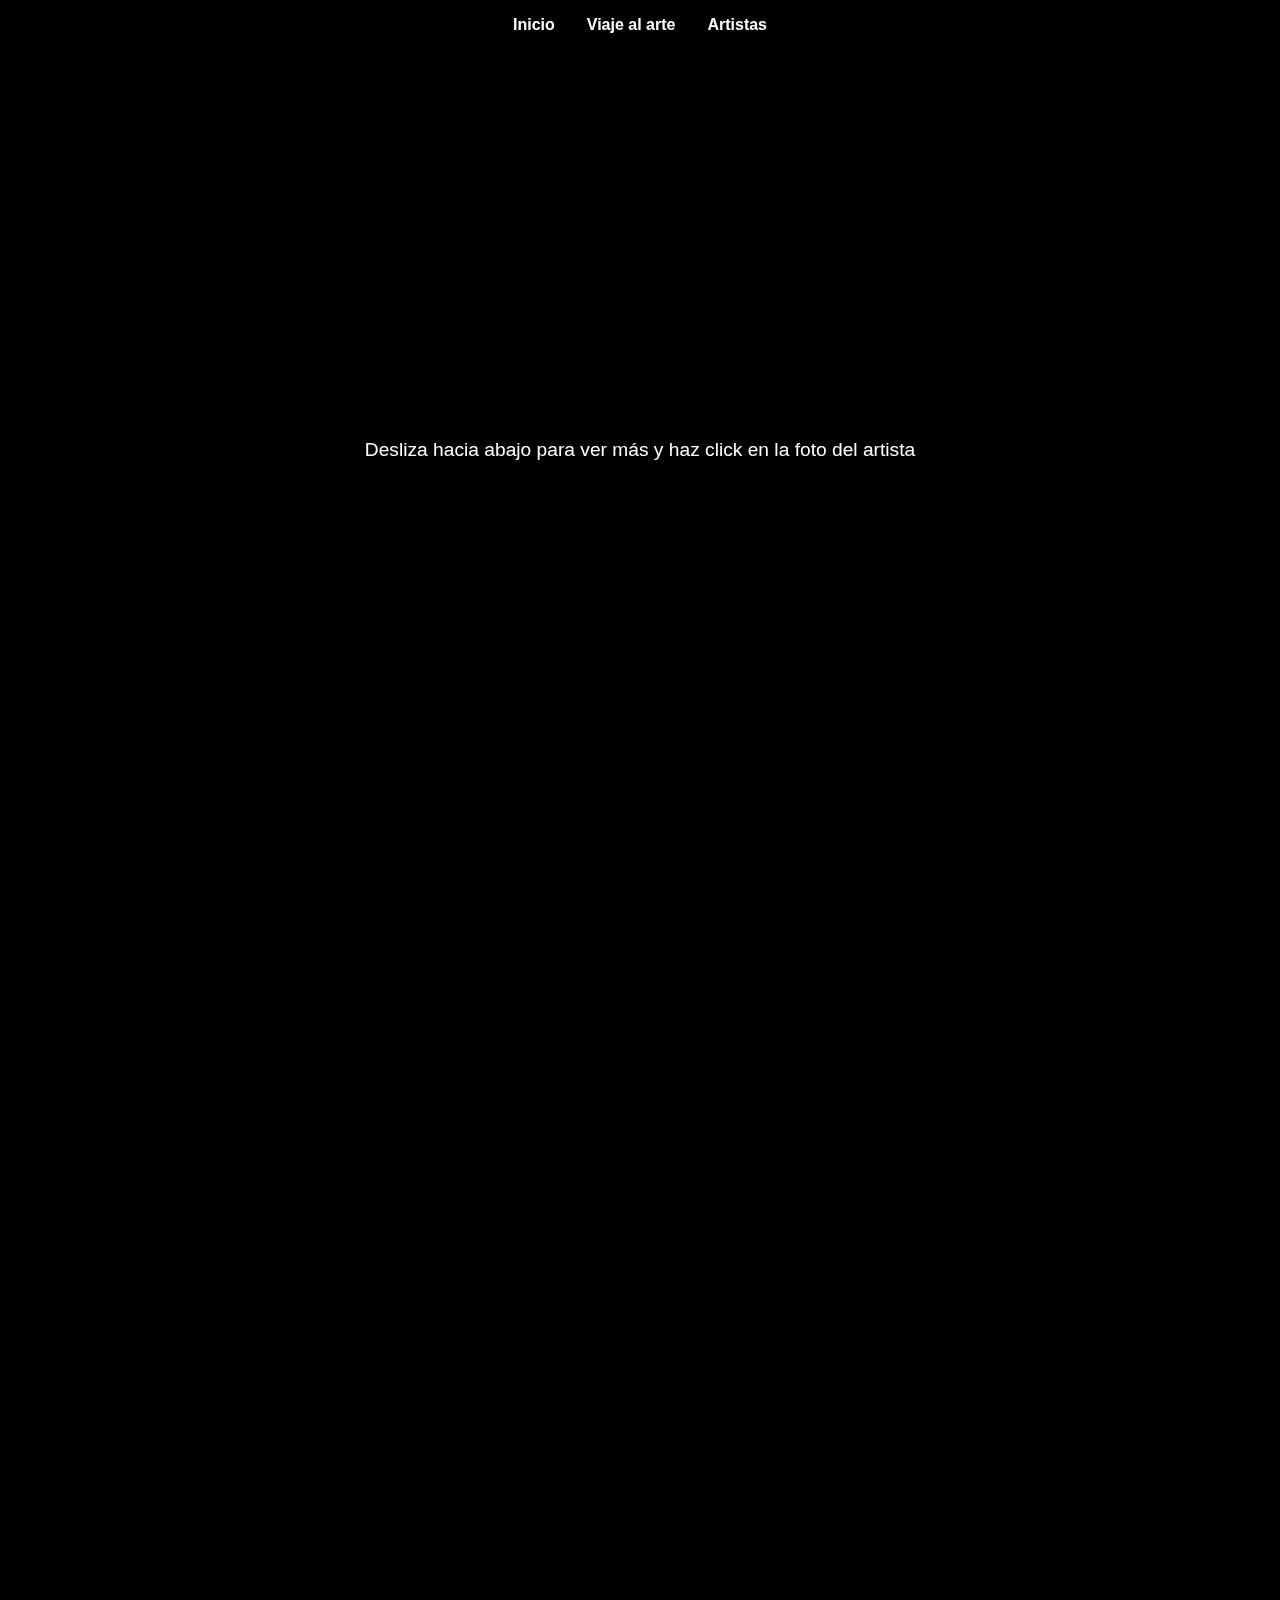
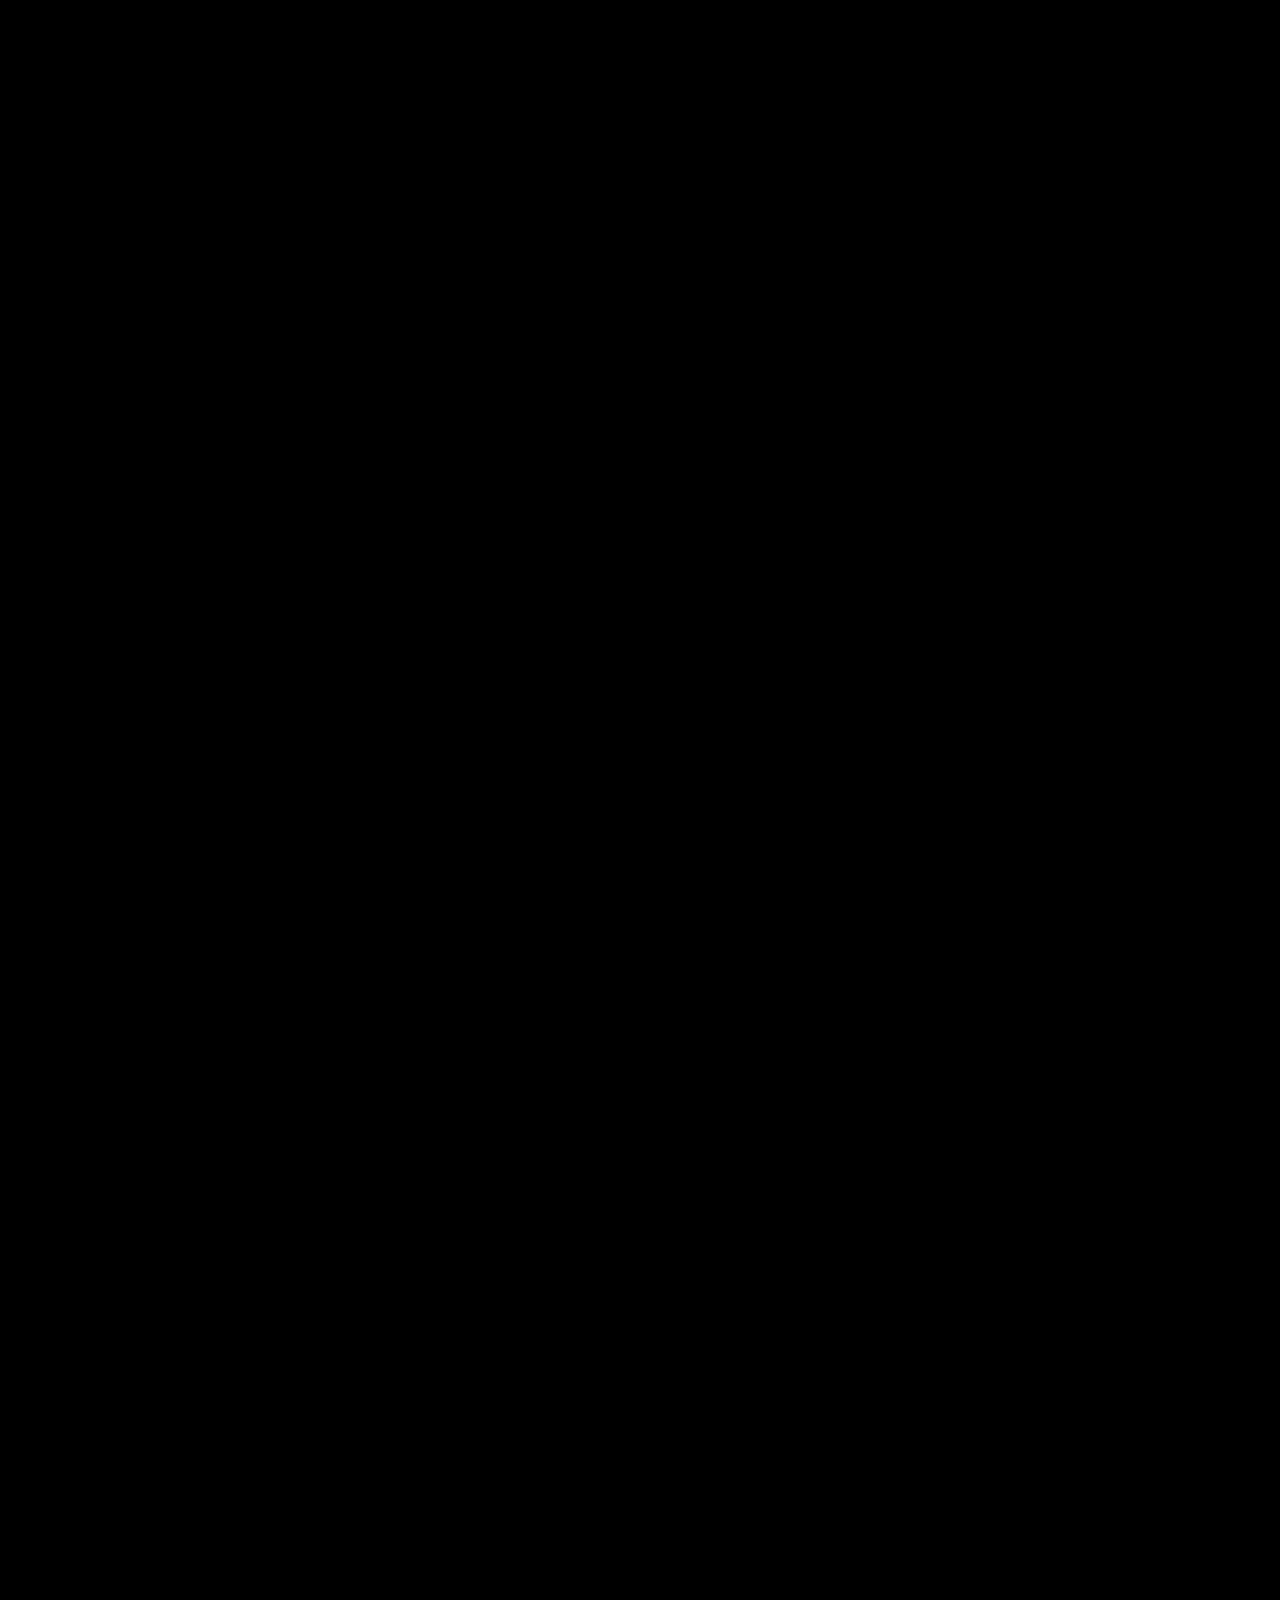
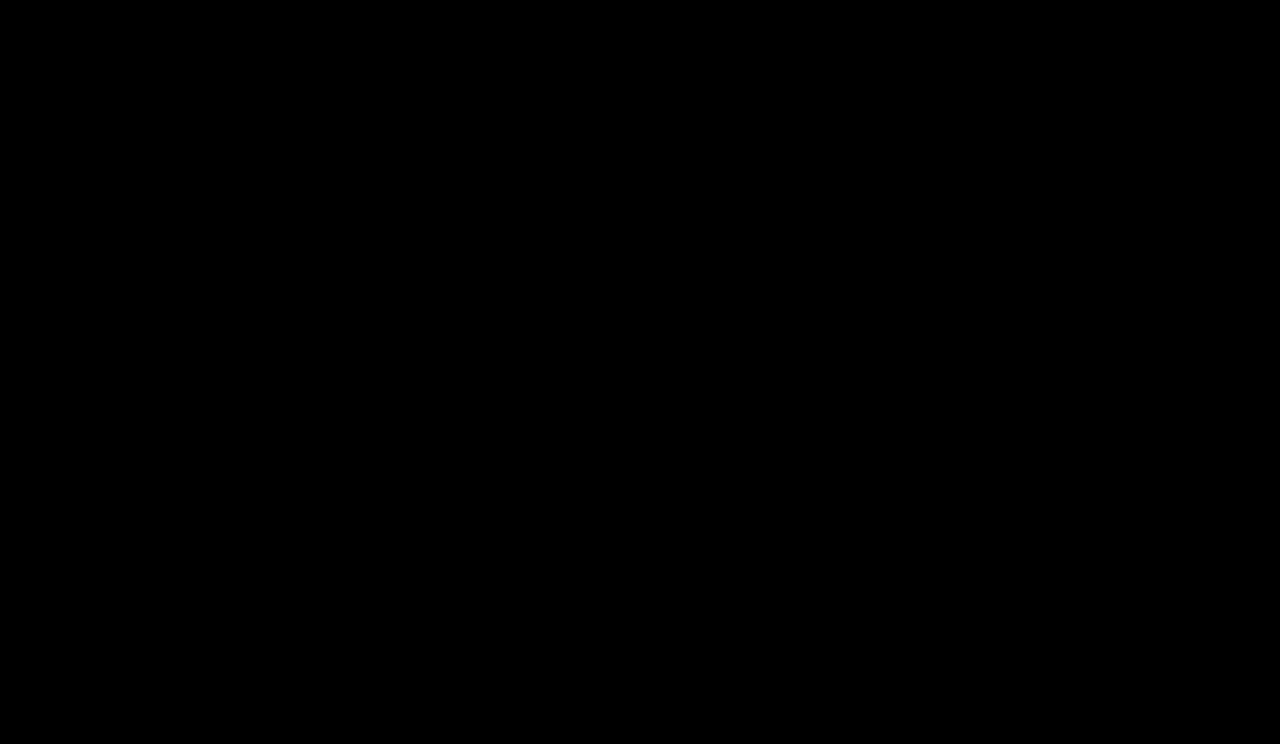
<file: artistas.html>
<!DOCTYPE html>
<html lang="en">

<head>
    <meta charset="UTF-8">
    <meta name="viewport" content="width=device-width, initial-scale=1.0">
    <title>Imagen con Descripción</title>
    <link rel="stylesheet" href="css/artistas_estilos.css">
</head>

<body>

    <div id="main-content">
        <div class="navbar">
            <a href="index.html">Inicio</a>
            <a href="ViajeAlArte.html">Viaje al arte</a>
            <a href="artistas.html">Artistas</a>
        </div>
    </div>
    <div class="ctn_principal">
        <div class="contenedor reveal">
            <div class="imagen-container">
                <img src="img-Pintores/Caravaggio.png" alt="Descripción de la imagen" class="imagen" />
                <h1 class="artistas"> Caravaggio </h1>
                <p class="descripcion">(1571–1610), cuyo nombre real era Michelangelo Merisi, fue un pintor italiano de
                    la época barroca,
                    conocido por revolucionar el arte con su uso dramático del claroscuro y su realismo impactante.
                    Nació en Milán y se trasladó a Roma, donde rápidamente destacó por sus retratos y escenas
                    religiosas. Sus obras se caracterizan por representar figuras humanas con una gran intensidad
                    emocional, mostrando detalles crudos y realistas. Caravaggio también tuvo una vida tumultuosa,
                    marcada por la violencia y los conflictos, lo que influyó en su arte. Murió en circunstancias
                    misteriosas a los 38 años, dejando un legado duradero en el mundo del arte.</p>
                <button class="btn-ver-pinturas" data-link="https://www.wikiart.org/es/caravaggio">Ver pinturas
                    famosas</button>
            </div>
        </div>
        <div class="contenedor reveal">
            <div class="imagen-container">
                <img src="img-Pintores/Picasso.png" alt="Descripción de la imagen" class="imagen" />
                <h1 class="artistas">Pablo Picasso</h1>
                <p class="descripcion">(1881–1973) fue un pintor, escultor y artista revolucionario español, considerado
                    uno de los más
                    grandes e influyentes del siglo XX. Nacido en Málaga, España, mostró un talento artístico precoz y
                    estudió en Barcelona y Madrid. Picasso cofundó el movimiento cubista junto a Georges Braque,
                    rompiendo con las tradiciones artísticas al descomponer formas en facetas geométricas. Su prolífica
                    carrera abarcó varios estilos y periodos, incluidos el Azul, el Rosa y el Clásico. También exploró
                    la
                    escultura, la cerámica y el grabado, dejando un legado que transformó la historia del arte moderno.
                    Falleció en Francia a los 91 años.</p>
                <button class="btn-ver-pinturas" data-link="https://www.wikiart.org/es/pablo-picasso">Ver pinturas
                    famosas</button>
            </div>
        </div>
        <div class="contenedor reveal">
            <div class="imagen-container">
                <img src="img-Pintores/EdouardManet.png" alt="Descripción de la imagen" class="imagen" />
                <h1 class="artistas">Edouard Manet</h1>
                <p class="descripcion">(1832–1883) fue un pintor francés, considerado una figura clave en la transición
                    del realismo al
                    impresionismo, aunque su estilo y técnicas se alejan de la completa adopción del impresionismo.
                    Nació en París y fue un precursor de la modernidad en la pintura, desafiando las convenciones
                    artísticas de su tiempo con su enfoque directo y su uso innovador de la luz y la sombra. Manet fue
                    conocido por sus retratos de la vida moderna, abordando temas como el ocio, la figura humana y la
                    cultura urbana de París. Sus obras provocaron escándalos en el Salón de París, pero también
                    influyeron en generaciones posteriores de artistas. Murió a los 51 años, dejando una huella
                    perdurable en el arte moderno.</p>
                <button class="btn-ver-pinturas" data-link="https://www.wikiart.org/es/edouard-manet">Ver pinturas
                    famosas</button>
            </div>
        </div>
        <div class="contenedor reveal">
            <div class="imagen-container">
                <img src="img-Pintores/FranciscodeGoya.png" alt="Descripción de la imagen" class="imagen" />
                <h1 class="artistas">Francisco de Goya</h1>
                <p class="descripcion">(1746–1828) fue un pintor y grabador español, considerado uno de los más grandes
                    artistas de la
                    historia del arte occidental. Nació en Fuendetodos, Aragón, y pasó gran parte de su vida en Madrid,
                    donde se convirtió en pintor de la corte del rey Carlos IV. Su obra abarcó una amplia gama de
                    estilos,
                    desde el rococó hasta el romanticismo, y pasó por diferentes etapas, reflejando tanto la grandeza de
                    la aristocracia como las tragedias sociales y políticas de su tiempo. Goya es conocido por su
                    capacidad para plasmar el sufrimiento humano, la crítica social y la oscuridad de la psique. En sus
                    últimos años, sufrió sordera, lo que marcó un cambio en su obra hacia temas más sombríos. Murió
                    en Burdeos, Francia, a los 82 años.</p>
                <button class="btn-ver-pinturas" data-link="https://www.wikiart.org/es/francisco-de-goya">Ver pinturas
                    famosas</button>
            </div>
        </div>

        <div class="contenedor reveal">
            <div class="imagen-container">
                <img src="img-Pintores/PeterPaul.png" alt="Descripción de la imagen" class="imagen" />
                <h1 class="artistas">Peter Paul Rubens</h1>
                <p class="descripcion">(1577–1640) fue un pintor flamenco de la época barroca, reconocido como uno de
                    los artistas más
                    influyentes de su tiempo. Nació en Siegen, Alemania, pero creció en Amberes, Bélgica, donde
                    desarrolló su estilo único. Rubens fue un maestro del claroscuro, el movimiento dinámico y la
                    sensualidad en sus obras, utilizando colores vibrantes y composiciones complejas. Fue también un
                    diplomático y coleccionista de arte, lo que le permitió establecer contactos en toda Europa. A lo
                    largo de su carrera, Rubens creó una vasta cantidad de cuadros religiosos, mitológicos y retratos, y
                    su influencia se extendió por generaciones. Murió en Amberes, dejando un legado duradero en la
                    pintura barroca.</p>
                <button class="btn-ver-pinturas" data-link="https://www.wikiart.org/es/peter-paul-rubens">Ver pinturas
                    famosas</button>
            </div>
        </div>

        <div class="contenedor reveal">
            <div class="imagen-container">
                <img src="img-Pintores/PierreAuguste.png" alt="Descripción de la imagen" class="imagen" />
                <h1 class="artistas">Pierre Auguste Renoir</h1>
                <p class="descripcion">(1841–1919) fue un pintor francés, uno de los principales exponentes del
                    impresionismo,
                    movimiento artístico que revolucionó la pintura en la segunda mitad del siglo XIX. Nació en Limoges,
                    Francia, y comenzó su carrera pintando porcelanas antes de dedicarse plenamente a la pintura.
                    Renoir se caracterizó por su uso vibrante del color y su habilidad para capturar la luz natural,
                    especialmente en escenas de la vida cotidiana, paisajes y retratos. A lo largo de su carrera, sus
                    obras
                    reflejaron una fascinación por la belleza femenina y el gozo de la vida, destacando por su
                    tratamiento
                    delicado de la piel y la luz. A pesar de sufrir dolores debido a una artritis severa en sus últimos
                    años,
                    continuó pintando hasta su muerte.</p>
                <button class="btn-ver-pinturas" data-link="https://www.wikiart.org/es/pierre-auguste-renoir">Ver
                    pinturas famosas</button>
            </div>
        </div>

        <div class="contenedor reveal">
            <div class="imagen-container">
                <img src="img-Pintores/Rembrandt.png" alt="Descripción de la imagen" class="imagen" />
                <h1 class="artistas">Rembrandt</h1>
                <p class="descripcion">(1606–1669) fue un pintor y grabador neerlandés, considerado uno de los mayores
                    maestros de la
                    historia del arte. Nacido en Leiden, desarrolló un estilo único caracterizado por su dominio del
                    claroscuro y la habilidad para capturar emociones humanas. Su carrera floreció en Ámsterdam,
                    donde creó obras religiosas, retratos y escenas cotidianas con un enfoque innovador. A pesar de su
                    éxito temprano, sufrió problemas financieros y personales en sus últimos años. Su legado incluye
                    una profunda influencia en el arte barroco y la evolución del retrato psicológico.</p>
                <button class="btn-ver-pinturas" data-link="https://www.wikiart.org/es/rembrandt">Ver pinturas
                    famosas</button>
            </div>
        </div>

        <div class="contenedor reveal">
            <div class="imagen-container">
                <img src="img-Pintores/SalvadorDali.png" alt="Descripción de la imagen" class="imagen" />
                <h1 class="artistas">Salvador Dali</h1>
                <p class="descripcion">(1904–1989) fue un pintor, escultor y escritor español, conocido por ser uno de
                    los máximos
                    exponentes del surrealismo. Nació en Figueres, Cataluña, y mostró desde joven una gran habilidad
                    artística. Su obra fusiona sueños, deseos subconscientes y la realidad, utilizando imágenes
                    inquietantes y deformadas. Dalí fue un maestro en la técnica del realismo, pero incorporó elementos
                    fantásticos y paranoicos, influenciado por la psicoanálisis de Freud. Su estilo extravagante y su
                    personalidad excéntrica lo convirtieron en una figura icónica en el mundo del arte. Murió en su
                    ciudad natal a los 84 años.</p>
                <button class="btn-ver-pinturas" data-link="https://www.wikiart.org/es/salvador-dali">Ver pinturas
                    famosas</button>
            </div>
        </div>
    </div>

    <div id="scroll-message">
        <p>Desliza hacia abajo para ver más y haz click en la foto del artista</p>
        <div class="arrow"></div>
    </div>



    <script>
        document.querySelectorAll('.imagen').forEach(function (imagen) {
            imagen.addEventListener('click', function () {
                const contenedor = imagen.closest('.imagen-container');
                contenedor.classList.toggle('mover');
                const descripcion = contenedor.querySelector('.descripcion');
                descripcion.classList.toggle('mostrar');
                const boton = contenedor.querySelector('.btn-ver-pinturas');
                if (descripcion.classList.contains('mostrar')) {
                    boton.style.opacity = '1';
                    boton.style.pointerEvents = 'all';
                } else {
                    boton.style.opacity = '0';
                    boton.style.pointerEvents = 'none';
                }
            });
        });

        document.addEventListener('scroll', function () {
            const reveals = document.querySelectorAll('.reveal');
            reveals.forEach(function (contenedor) {
                const windowHeight = window.innerHeight;
                const revealTop = contenedor.getBoundingClientRect().top;
                if (revealTop < windowHeight - 150) {
                    contenedor.classList.add('visible');
                } else {
                    contenedor.classList.remove('visible');
                }
            });
        });

        let messageHidden = false;

        document.addEventListener('scroll', function () {
            const reveals = document.querySelectorAll('.reveal');
            reveals.forEach(function (contenedor) {
                const windowHeight = window.innerHeight;
                const revealTop = contenedor.getBoundingClientRect().top;
                if (revealTop < windowHeight - 150) {
                    contenedor.classList.add('visible');
                } else {
                    contenedor.classList.remove('visible');
                }
            });

            const scrollMessage = document.getElementById('scroll-message');
            if (!messageHidden && window.scrollY > 300) {
                scrollMessage.style.display = 'none';
                messageHidden = true;
            }
        });

        window.addEventListener('load', function () {
            const scrollMessage = document.getElementById('scroll-message');
            if (!messageHidden && window.scrollY === 0) {
                scrollMessage.style.display = 'block';
            }
        });
        document.querySelectorAll('.btn-ver-pinturas').forEach(function (boton) {
            boton.addEventListener('click', function () {
                const link = boton.getAttribute('data-link');
                if (link) {
                    window.location.href = link;
                }
            });
        });

    </script>

</body>

</html>
</file>
<file: css/artistas_estilos.css>
body {
  background: #000;
  margin: 0;
  font-family: Arial, sans-serif;
  color: #000;
  position: relative;
  height: 200vh;
}

.navbar {
  position: fixed;
  top: 0;
  left: 0;
  width: 100%;
  background: #000;
  display: flex;
  justify-content: center;
  padding: 1rem 0;
  box-shadow: 0 2px 5px rgba(0, 0, 0, 0.5);
  z-index: 10;
}

.navbar a {
  text-decoration: none;
  color: #fff;
  font-weight: bold;
  font-size: 1rem;
  margin: 0 1rem;
  transition: color 0.3s;
}

.navbar a:hover {
  color: #ffcc00;
}

.ctn_principal {
  padding-top: 100px;
}

.contenedor {
  background-color: #f4f4f4;
  padding: 20px;
  margin: 20px;
  border: 1px solid #ccc;
  text-align: center;
  opacity: 0;
  transform: translateY(50px);
  transition: opacity 0.5s ease, transform 0.5s ease;
  border-radius: 10px;
}

.reveal.visible {
  opacity: 1;
  transform: translateY(0);
}

.imagen-container {
  display: flex;
  align-items: center;
  justify-content: center;
  position: relative;
  margin: 20px 0;
  transition: transform 0.5s ease;
}

.imagen {
  width: 100%;
  max-width: 300px;
  cursor: pointer;
  transition: transform 0.6s ease;
  margin: 0 20px 0 280px;
}

.descripcion {
  opacity: 0;
  transform: translateY(20px);
  transition: opacity 0.3s ease, transform 0.3s ease;
  color: #333;
  font-size: 1rem;
  margin-left: 20px;
  text-align: justify;
}

.imagen-container.mover .imagen {
  transform: translateX(-100px);
}

.imagen-container .descripcion.mostrar {
  opacity: 1;
  transform: translateY(0);
}

.imagen-container.mover {
  flex-direction: row-reverse;
}

.h1 {
  position: absolute;
  top: 50%;
  color: #fff;
  margin: 0;
}

::-webkit-scrollbar {
  width: 12px;
}

::-webkit-scrollbar-track {
  background-color: #f1f1f1;
  border-radius: 10px;
}

::-webkit-scrollbar-thumb {
  background-color: #eec3d8;
  border-radius: 10px;
  border: 2px solid #ccc;
  animation: pintar 2s infinite linear;
}

@keyframes pintar {
  0% {
    background-position: 0 0;
  }
  100% {
    background-position: 100% 0;
  }
}

::-webkit-scrollbar-thumb:hover {
  background-color: #f1bfd8;
}

.btn-ver-pinturas {
  background-color: #000;
  color: #fff;
  font-size: 1rem;
  padding: 10px 20px;
  margin-top: 10px;
  border: none;
  border-radius: 5px;
  cursor: pointer;
  transition: opacity 0.3s ease;
  opacity: 0;
  pointer-events: none;
  width: 100%;
  text-align: center;
}

.btn-ver-pinturas:hover {
  background-color: #333;
}

.imagen-container .descripcion.mostrar + .btn-ver-pinturas {
  opacity: 1;
  pointer-events: all;
}

#scroll-message {
  position: fixed;
  top: 50%;
  left: 50%;
  transform: translate(-50%, -50%);
  background-color: rgba(0, 0, 0, 0.8);
  color: #fff;
  padding: 20px;
  border-radius: 10px;
  text-align: center;
  font-size: 1.2rem;
  z-index: 100;
  opacity: 1;
  transition: opacity 0.3s ease, visibility 0.3s ease;
  visibility: visible;
}

#scroll-message p {
  margin: 0;
}

.scrolled #scroll-message {
  opacity: 0;
  visibility: hidden;
}

/* Responsive Design */
@media (max-width: 1200px) {
  .navbar a {
    font-size: 0.9rem;
    margin: 0 0.5rem;
  }

  .imagen {
    max-width: 250px;
    margin: 0 20px;
  }

  .descripcion {
    font-size: 0.95rem;
  }
}

@media (max-width: 768px) {
  .imagen-container.mover {
    flex-direction: column;
  }

  .navbar {
    flex-direction: column;
    padding: 1rem;
  }

  .navbar a {
    font-size: 1.1rem;
    margin: 0.5rem 0;
  }

  .contenedor {
    margin: 10px;
    padding: 10px;
  }

  .imagen-container {
    flex-direction: column; /* Cambié esta línea a column */
    text-align: center;
  }

  .imagen {
    max-width: 100%;
    margin: 0;
  }

  .descripcion {
    font-size: 1rem;
    margin-left: 0;
    text-align: center;
  }

  .btn-ver-pinturas {
    font-size: 0.9rem;
    padding: 8px 15px;
  }
}

@media (max-width: 480px) {
  .imagen-container.mover {
    flex-direction: column;
  }
  .navbar a {
    font-size: 1rem;
    margin: 0.5rem 0;
  }

  .imagen {
    max-width: 100%;
    margin: 0;
  }

  .descripcion {
    font-size: 0.9rem;
    margin: 0;
    padding: 0 10px;
  }

  .contenedor {
    padding: 5px;
    margin: 5px;
  }

  .btn-ver-pinturas {
    font-size: 0.85rem;
    padding: 6px 12px;
  }

  #scroll-message {
    font-size: 1rem;
    padding: 15px;
  }
}
</file>
